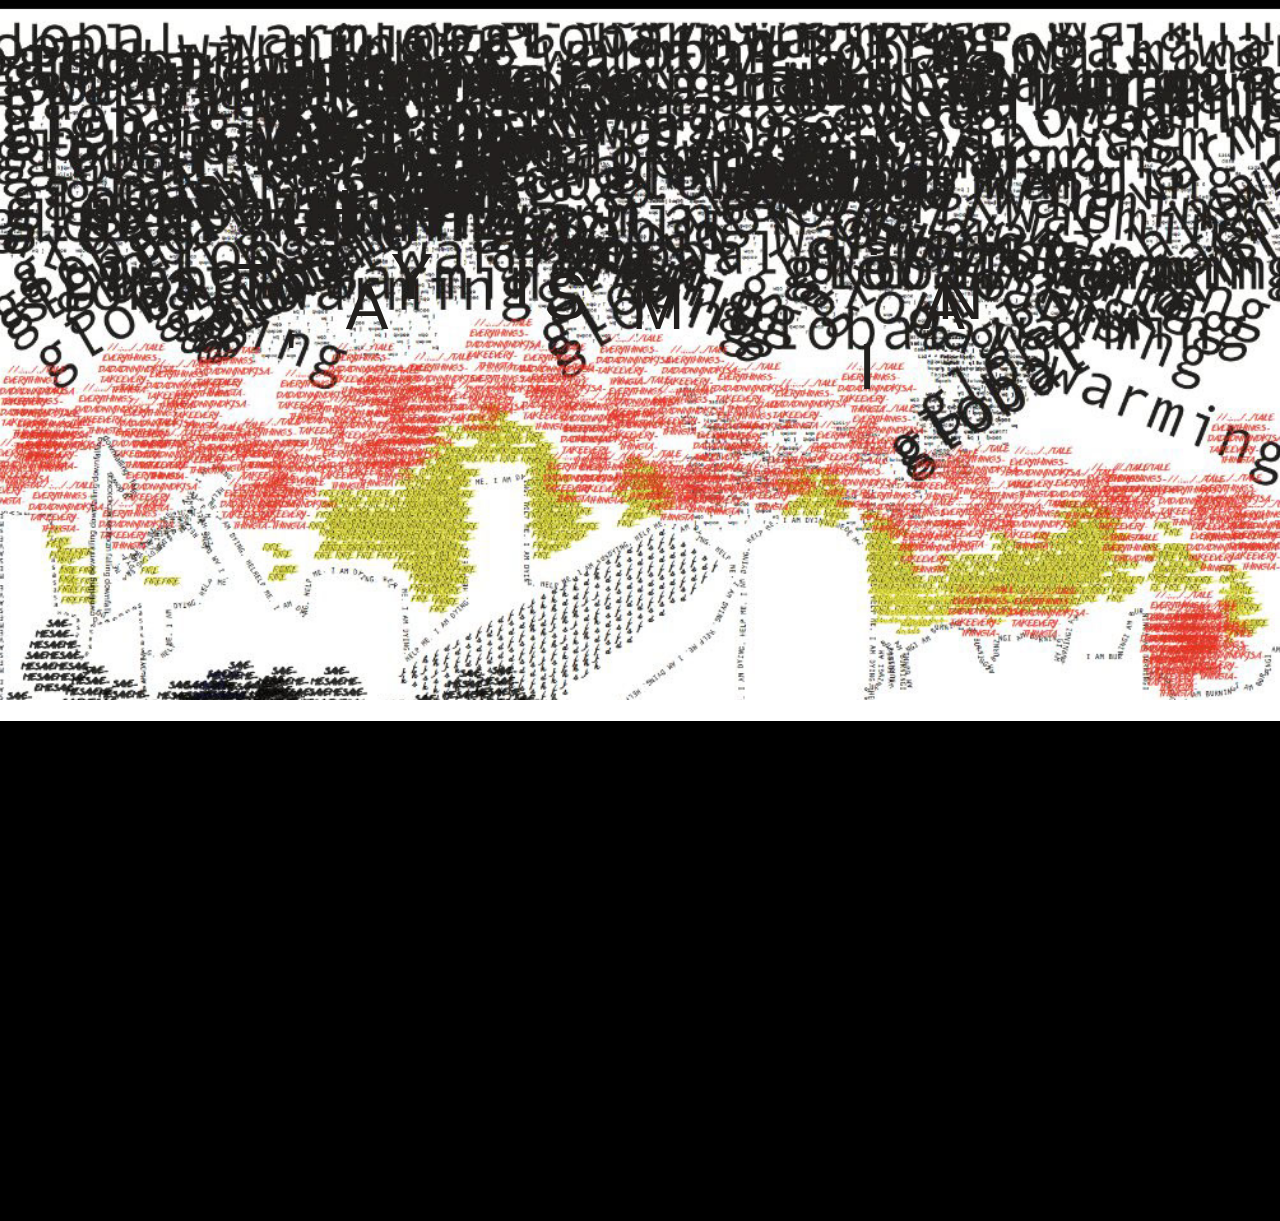
<file: index.html>
<html>
    <head>
        <title> I am Batman </title>
        <style type="text/css">
            @import url('https://fonts.googleapis.com/css?family=Passion+One');
.fly-in-text {
                width: 80%;
                margin: auto;
                text-align: center;
                list-style: none;
                position: absolute;
                left: 50%;
                top: 50%;
                transform: translateX(-50%) translateY(-50%); 
               
            }
            .fly-in-text li {
                display: inline-block;
                margin-right: 5px;
                font-family: Open Sans, Arial;
                font-weight: 300;
                font-size: 4em;
                 animation:fontZoom 4s forwards;
                color: #23201E;
                opacity: 1;
                transition: all 2.5s ease;
            }

            .fly-in-text.hidden li {
                opacity: 1;
            }
            .space{
                margin-left: 0.5em;
            }
            .next{
                display: block;
            }
            .fly-in-text.hidden li:nth-child(1) { transform: translateX(-300px) translateY(-200px); }
            .fly-in-text.hidden li:nth-child(2) { transform: translateX(450px) translateY(-120px); }
            .fly-in-text.hidden li:nth-child(3) { transform: translateX(-150px) translateY(-130px); }
            .fly-in-text.hidden li:nth-child(4) { transform: translateX(175px) translateY(-180px); }
            .fly-in-text.hidden li:nth-child(5) { transform: translateX(-160px) translateY(-210px); }
            .fly-in-text.hidden li:nth-child(6) { transform: translateX(320px) translateY(-180px); }
            .fly-in-text.hidden li:nth-child(7) { transform: translateX(-110px) translateY(-190px); }
            .fly-in-text.hidden li:nth-child(8) { transform: translateX(590px) translateY(-200px); }
            .fly-in-text.hidden li:nth-child(9) { transform: translateX(-415px) translateY(-180px); }
            .fly-in-text.hidden li:nth-child(10) { transform: translateX(125px) translateY(-190px); }
            .fly-in-text.hidden li:nth-child(11) { transform: translateX(-635px) translateY(-200px); }
            .fly-in-text.hidden li:nth-child(12) { transform: translateX(11px) translateY(-210px); }
            .fly-in-text.hidden li:nth-child(13) { transform: translateX(-10px) translateY(-420px); }
            
           @keyframes fontZoom {
               0%{
                    font-family: Open Sans, Arial;          
               }
                30%{
                font-family: Open Sans, Arial;
                }
                86.9%{
                font-family: Open Sans, Arial;
                }
                87% {
                    font-size: 4em;
            font-family: 'Passion One', cursive;             
         color:#23201E;
                    }
                100% {
                    color:#B70023;
                    font-size: 7em;
                    font-family: 'Passion One', cursive;
                    text-shadow: 0.5px 0.5px black;}
                    }
              
        </style>
        
        
        
        <link rel="stylesheet" type="text/css" href="style/stylesheet.css">
    </head>

    <body>
        <header>
       

        <div class="parallax">
        </div>
            <ul class="fly-in-text hidden">
            <div>
            <li>H<li>
            <li>I</li>
            <li class="next">!</li>
            </div>


            <li>I</li>
            <li>'</li>
            <li>M</li>

            <li class="space">Y</li>
            <li>A</li>
            <li>S</li>
            <li>H</li>
            <li>A</li>
            <li>N </li>
            <li>T </li>

        </ul>
       
        
        <script src="https://ajax.googleapis.com/ajax/libs/jquery/2.1.3/jquery.min.js"></script>
        <script type="text/javascript">
            
            $(function() {
                
                setTimeout(function() {
                    $('.fly-in-text').removeClass('hidden');
                }, 1500);
                
            })();
            
        </script>


             <!-- <div class="nav">
				<ul>
					<li class="activeH"> <a href="#">  HOME  </li>
					<li> <a href="#"> PROJECTS </a></li>
					<li> <a href="#"> CONTACT </a></li>
					<li> <a href="#"> ART </a></li>
				</ul>
				</div> -->



            
        </header>
        
        <div class="main_body"> 
            <div class="h1t">
           <h1> Hello </h1>
            </div>
            

        </div>
    </body>
</file>
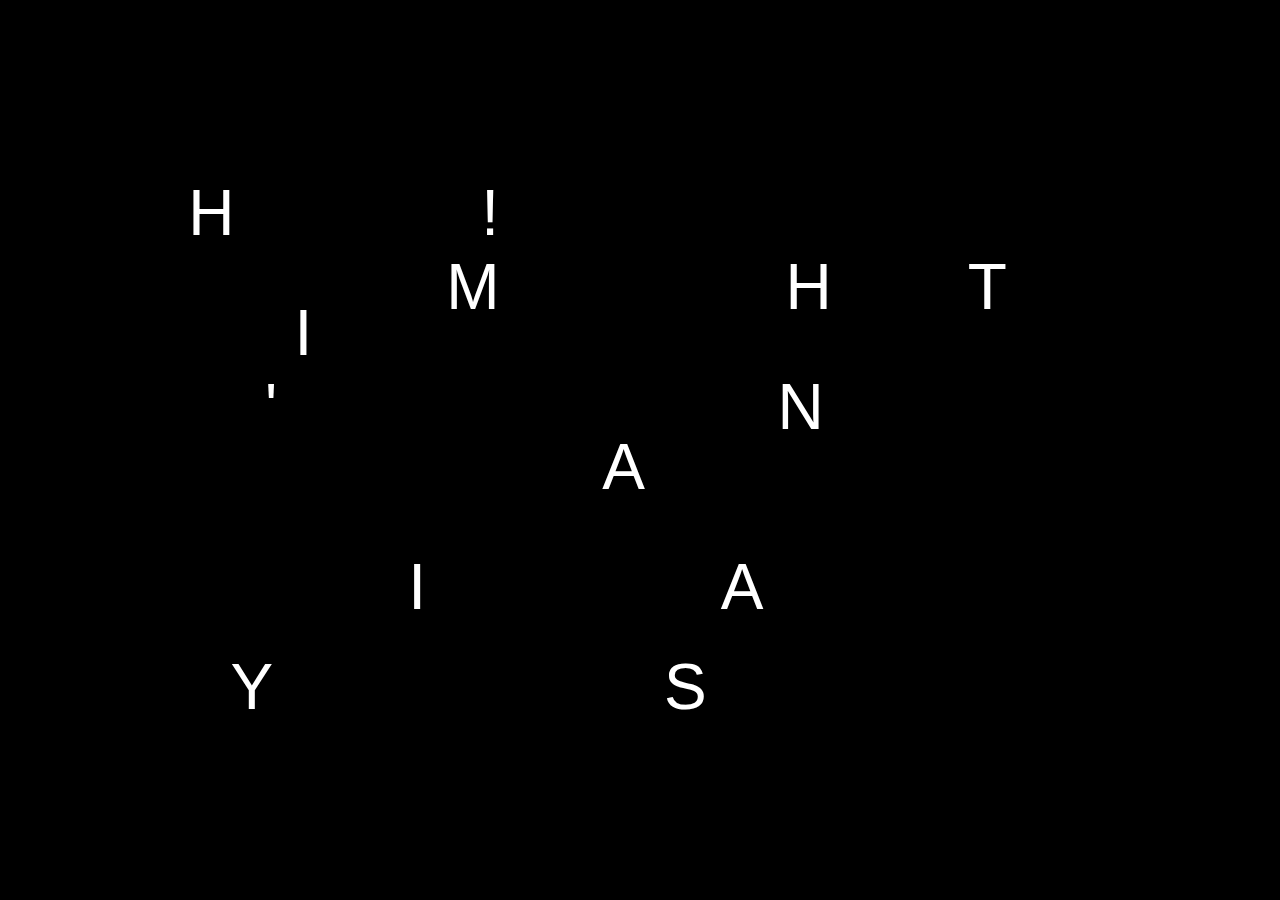
<file: Try/index.html>
<!DOCTYPE html>
<html>
    <head>
        <meta charset="utf-8">
        <meta name="viewport" content="width=device-width, initial-scale=1">
        <title>index</title>
        <style type="text/css">
            
            * {
                margin: 0;
                padding: 0;
            }
            body {
                background-color: #000;
            }
            .fly-in-text {
                list-style: none;
                position: absolute;
                left: 50%;
                top: 50%;
                transform: translateX(-50%) translateY(-50%); 
                animation:background-fade 3.5s forwards;
            }
            .fly-in-text li {
                display: inline-block;
                margin-right: 5px;
                font-family: Open Sans, Arial;
                font-weight: 300;
                font-size: 4em;
                color: #fff;
                opacity: 1;
                transition: all 2.5s ease;
            }

            .fly-in-text.hidden li {
                opacity: 1;
            }
            .space{
                margin-left: 0.5em;
            }
            .next{
                display: block;
            }
            .fly-in-text.hidden li:nth-child(1) { transform: translateX(-200px) translateY(-200px); }
            .fly-in-text.hidden li:nth-child(2) { transform: translateX(20px) translateY(100px); }
            .fly-in-text.hidden li:nth-child(3) { transform: translateX(-150px) translateY(-80px); }
            .fly-in-text.hidden li:nth-child(4) { transform: translateX(10px) translateY(-200px); }
            .fly-in-text.hidden li:nth-child(5) { transform: translateX(-300px) translateY(200px); }
            .fly-in-text.hidden li:nth-child(6) { transform: translateX(20px) translateY(-20px); }
            .fly-in-text.hidden li:nth-child(7) { transform: translateX(30px) translateY(200px); }
            .fly-in-text.hidden li:nth-child(8) { transform: translateX(100px) translateY(-200px); }
            .fly-in-text.hidden li:nth-child(9) { transform: translateX(-20px) translateY(100px); }
            .fly-in-text.hidden li:nth-child(10) { transform: translateX(-15px) translateY(-80px); }
            .fly-in-text.hidden li:nth-child(11) { transform: translateX(120px) translateY(-200px); }
            .fly-in-text.hidden li:nth-child(12) { transform: translateX(15px) translateY(200px); }
            .fly-in-text.hidden li:nth-child(13) { transform: translateX(130px) translateY(20px); }
            
           @keyframes background-fade {
                99.9% {
                    background:black;
                    }
                100% {
                    background:green;
                    }
                    }
              
        </style>
    </head>
    <body>
       
        <ul class="fly-in-text hidden">
            <div>
            <li>H<li>
            <li>I</li>
            <li class="next">!</li>
            </div>


            <li>I</li>
            <li>'</li>
            <li>M</li>

            <li class="space">Y</li>
            <li>A</li>
            <li>S</li>
            <li>H</li>
            <li>A</li>
            <li>N </li>
            <li>T </li>

        </ul>
       
        
        <script src="https://ajax.googleapis.com/ajax/libs/jquery/2.1.3/jquery.min.js"></script>
        <script type="text/javascript">
            
            $(function() {
                
                setTimeout(function() {
                    $('.fly-in-text').removeClass('hidden');
                }, 1500);
                
            })();
            
        </script>

    </body>
</html>
</file>
<file: style/stylesheet.css>
@import url('https://fonts.googleapis.com/css?family=Anton');

body{
    padding:0px;
    margin:0px;
}


/* ----------------------NAV------------------------ */
/* a{
    text-decoration: none;
    color: white;
}

li{
    display: inline-block;
    padding-left: 3%;
    padding-right: 3%;
} */
/* .nav{
    position: fixed;
    font-size:1.2em;
    color: white;

    font-family: 'Pathway Gothic One', sans-serif;
    text-align: center;
    margin: 0 auto;
    width: 100%;    
    background-color: black;
    opacity: .7; 
} */

/* --------------------------------------------------------------- */
.parallax {
    /* The image used */
     background-image: url("../images/header.jpg"); 
      
  text-align: center;
    /* Set a specific height */
    min-height: 700px; 

    /* Create the parallax scrolling effect */
    background-attachment: fixed;
    background-position: center;
    background-repeat: no-repeat;
    background-size: cover;
    animation: grayscale 6s forwards;
}
 @keyframes grayscale {
                from{
                   background-image: url("../images/header.jpg");
                    }

                to {
                       background-image: url("../images/header.jpg");
                
                   -webkit-filter: grayscale(100%); /* Safari 6.0 - 9.0 */
                    filter: grayscale(100%);
                    }
                    }
              


.main_body{
    text-align: center;
    padding:0px;
    background-color: black;
    height: 500px;
}


.headText{
    margin:auto;
    font-size:100px;
    color: #3284BF;
;
     text-shadow: 2px 2px black;


}
</file>
